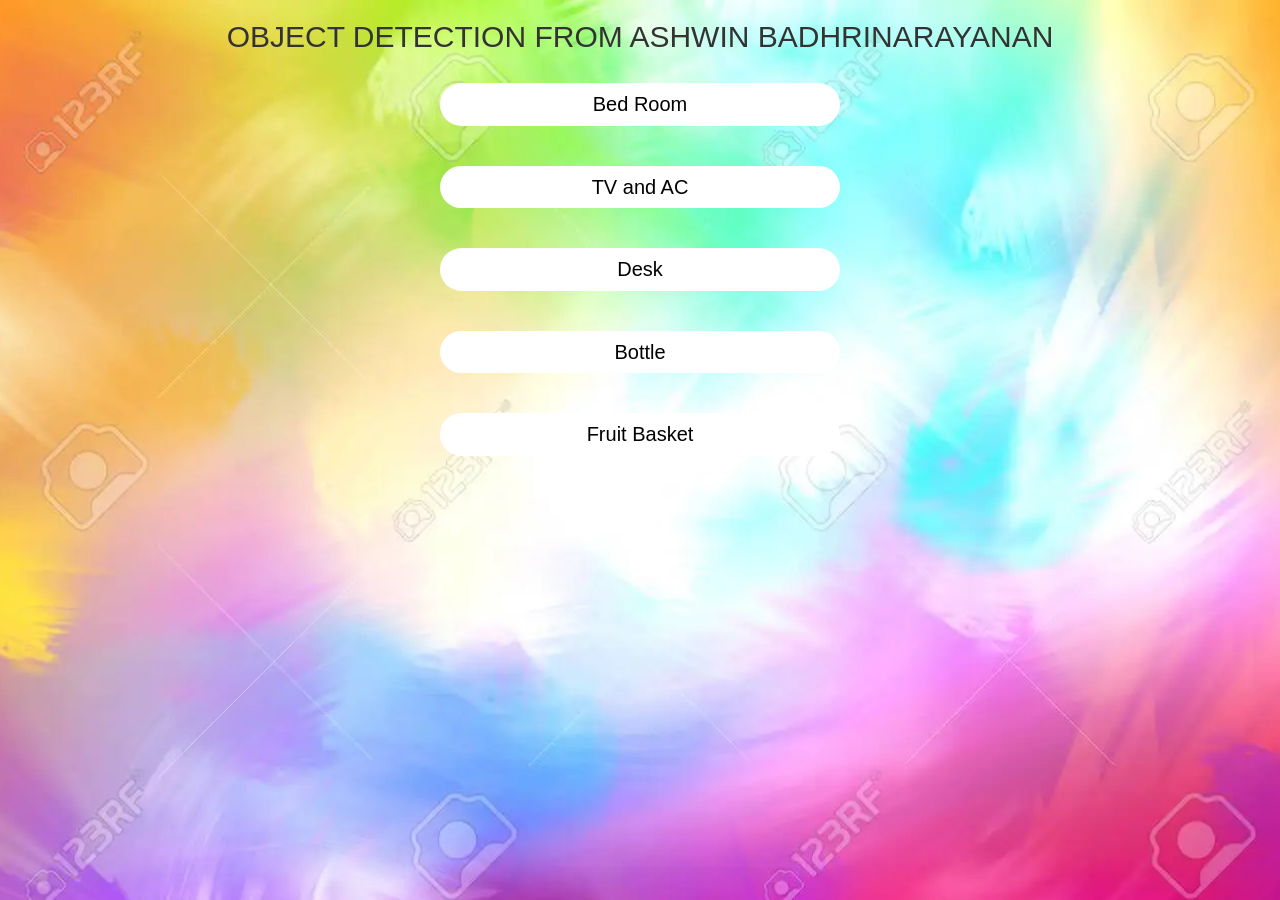
<file: index.html>
<html> 
<head> <title>Object Detection</title> 
<meta name="viewport" content="width=device-width, initial-scale=1.0"> 
<link rel="stylesheet" href="https://maxcdn.bootstrapcdn.com/bootstrap/3.4.0/css/bootstrap.min.css"> 
<script src="https://ajax.googleapis.com/ajax/libs/jquery/3.4.1/jquery.min.js"> </script>
<script src="https://maxcdn.bootstrapcdn.com/bootstrap/3.4.0/js/bootstrap.min.js"></script>
<style> 
body{ background-position: center; background-size: cover; } 
a{
font-size: 20px !important; 
width: 400px; 
border-radius: 30px !important; 
background-color: white; 
color: black; 
} 
</style> 
</head>
<body background="background.jpg">
<center>
<h2>OBJECT DETECTION FROM ASHWIN BADHRINARAYANAN</h2>
<br>
<a href="bedroom.html" class="btn">Bed Room</a>
<br>
<br>
<br>
<a href="TV_AC.html" class="btn">TV and AC</a>
<br>
<br>
<br>
<a href="desk.html" class="btn">Desk</a>
<br>
<br>
<br>
<a href="bottle.jpg" class="btn">Bottle</a>
<br>
<br>
<br>
<a href="fruit_basket.html" class="btn">Fruit Basket</a>
<br>
<br>
<br>
</center>
</body>
</file>
